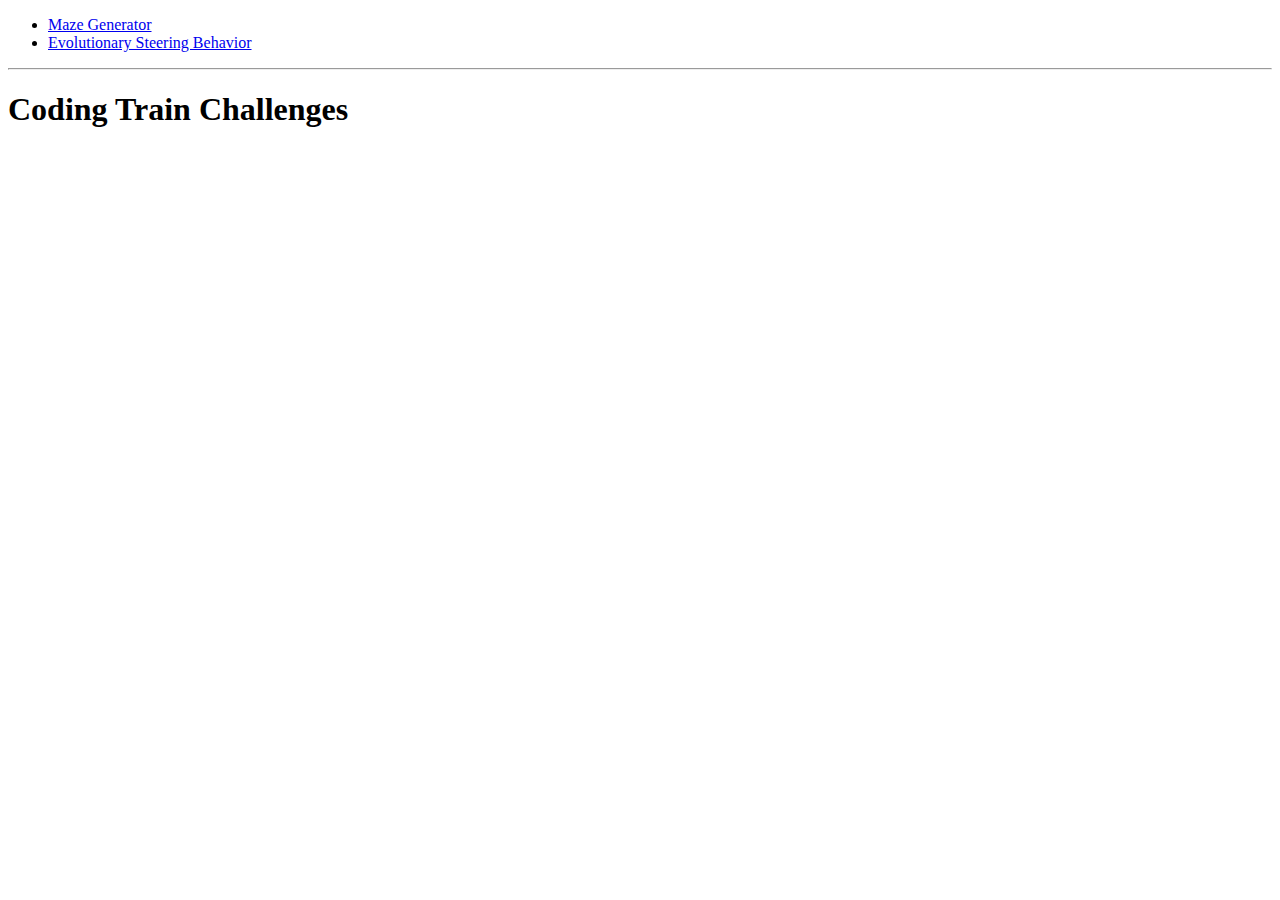
<file: index.html>
<!DOCTYPE html>
<html>
	
<head>
	<title>Home</title>
</head>
<body>
	<ul>
		<li><a href='https://pernocoding.github.io/Coding-Train-Challenges/Maze-Generator/'>Maze Generator</a></li>
		<li><a href='https://pernocoding.github.io/Coding-Train-Challenges/Evolutionary-Steering-Behaviors'>Evolutionary Steering Behavior</a></li>
	</ul>

	<hr />

	<h1>Coding Train Challenges</h1>
</body>

</html>
</file>
